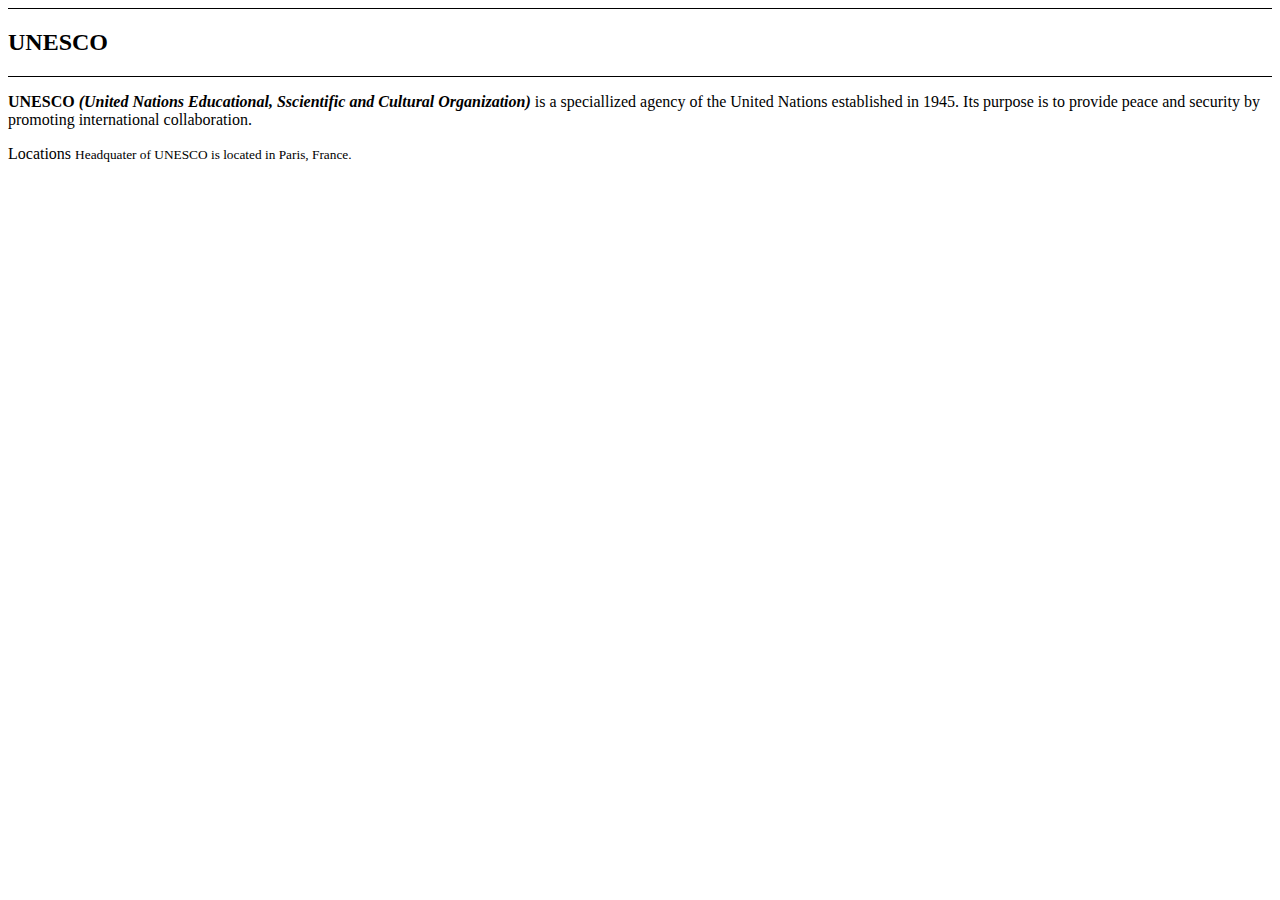
<file: B1/index.html>
<!DOCTYPE html>
<html lang="en">
<head>
    <meta charset="UTF-8">
    <meta http-equiv="X-UA-Compatible" content="IE=edge">
    <meta name="viewport" content="width=device-width, initial-scale=1.0">
    <title>Document</title>
    <link rel="stylesheet" href="style.css">
</head>
<body>
    <div class="container">
        <div class="title" title="United Nations Educational, Sscientific and Cultural Organization"><h2>UNESCO</h2></div>
        <div class="paragraph">
            <p><b>UNESCO <i>(United Nations Educational, Sscientific and Cultural Organization)</i></b> is a speciallized agency of the United Nations established in 1945. Its purpose is to provide peace and security by promoting international collaboration.</p>
            <p>Locations <small>Headquater of UNESCO is located in Paris, France.</small></p>
        </div>
    </div>
</body>
</html>
</file>
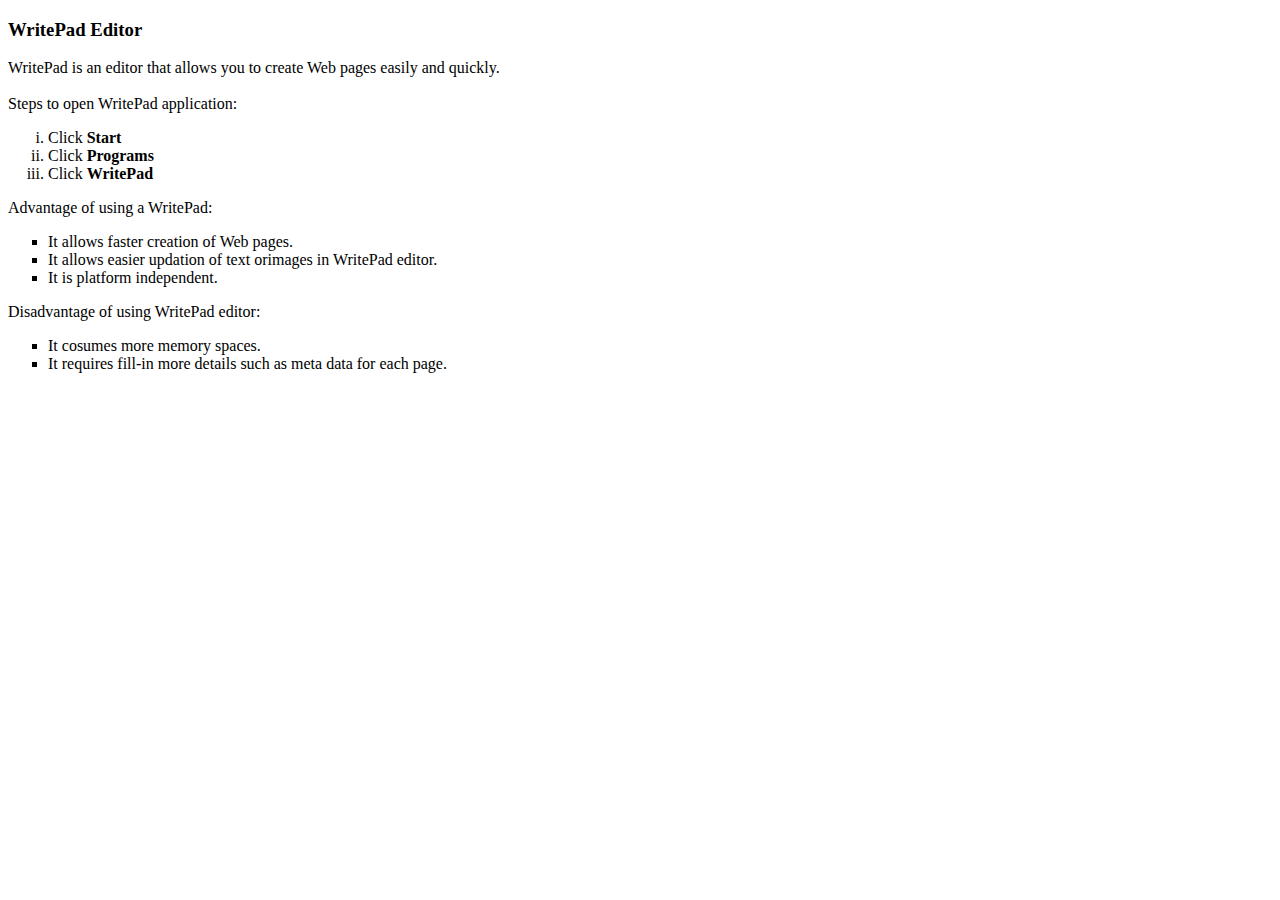
<file: B3/index.html>
<!DOCTYPE html>
<html lang="en">
<head>
    <meta charset="UTF-8">
    <meta http-equiv="X-UA-Compatible" content="IE=edge">
    <meta name="viewport" content="width=device-width, initial-scale=1.0">
    <link rel="stylesheet" href="style.css">
    <title>Document</title>
</head>
<body>
    <div class="container">
        <h3>WritePad Editor</h3>
        WritePad is an editor that allows you to create Web pages easily and quickly.
        <br>
        <br>
        Steps to open WritePad application:
        <ol class="steps">
            <li>
                Click <b>Start</b>
            </li>
            <li>
                Click <b>Programs</b>
            </li>
            <li>
                Click <b>WritePad</b>
            </li>
        </ol>

        Advantage of using a WritePad:
        <ul class="advances">
            <li>
                It allows faster creation of Web pages.
            </li>
            <li>
                It allows easier updation of text orimages in WritePad editor.
            </li>
            <li>
                It is platform independent.
            </li>

        </ul>

        Disadvantage of using WritePad editor:
        <ul class="advances">
            <li>
                It cosumes more memory spaces.
            </li>
            <li>
                It requires fill-in more details such as meta data for each page.
            </li>

        </ul>

    </div>
</body>
</html>
</file>
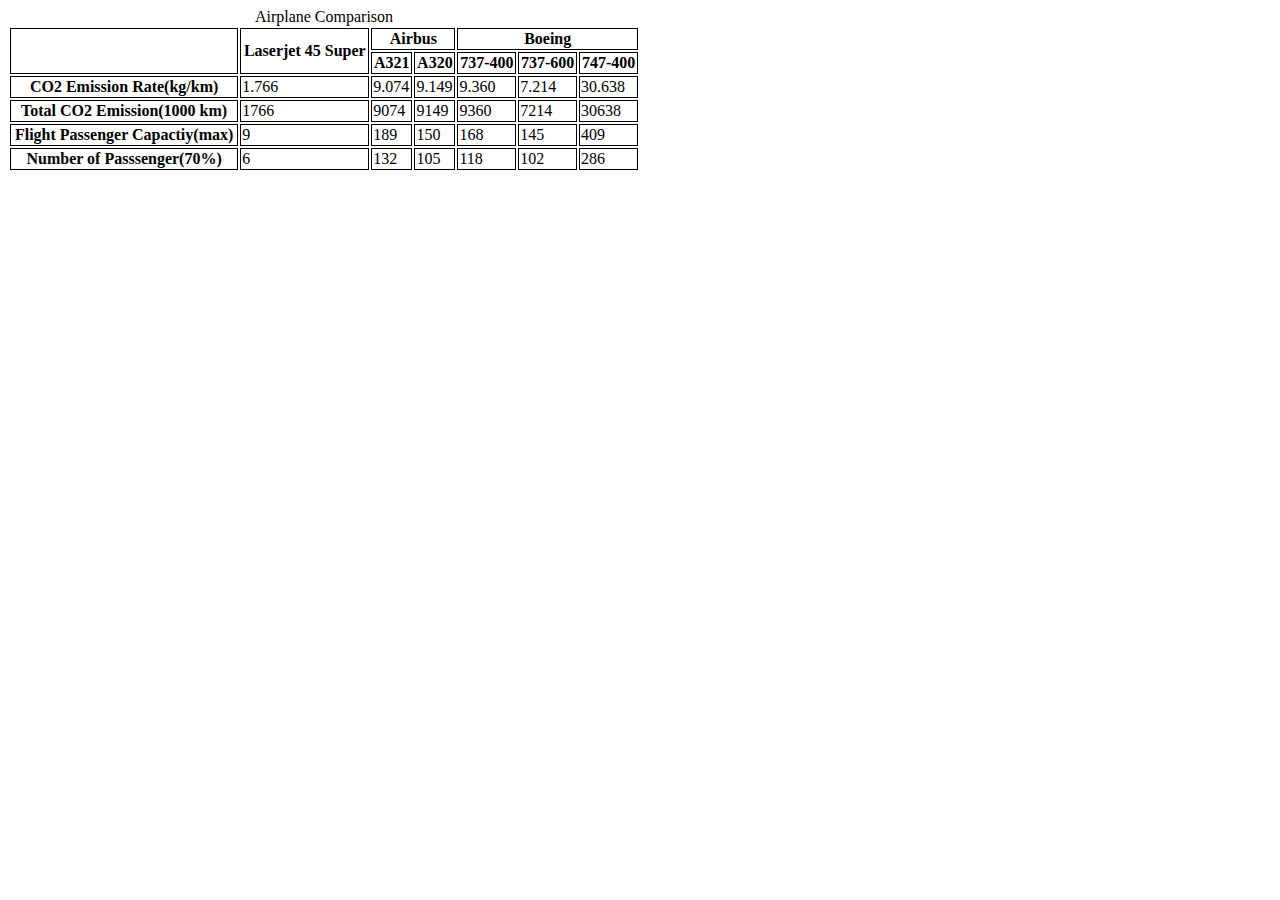
<file: B4/index.html>
<!DOCTYPE html>
<html lang="en">
<head>
    <meta charset="UTF-8">
    <meta http-equiv="X-UA-Compatible" content="IE=edge">
    <meta name="viewport" content="width=device-width, initial-scale=1.0">
    <link rel="stylesheet" href="style.css">
    <title>Document</title>
</head>
<body>
    <table style="width: 50%;">
        <caption>Airplane Comparison</caption>
        <tr>
            <td rowspan="2"></td>
            <th rowspan="2">Laserjet 45 Super</th>
            <th colspan="2">Airbus</th>
            <th colspan="3">Boeing</th>
        </tr>
        <tr>
            <th>A321</th>
            <th>A320</th>
            <th>737-400</th>
            <th>737-600</th>
            <th>747-400</th>
        </tr>
        <tr>
            <th>CO2 Emission Rate(kg/km)</th>
            <td>1.766</td>
            <td>9.074</td>
            <td>9.149</td>
            <td>9.360</td>
            <td>7.214</td>
            <td>30.638</td>
        </tr>
        <tr>
            <th>Total CO2 Emission(1000 km)</th>
            <td>1766</td>
            <td>9074</td>
            <td>9149</td>
            <td>9360</td>
            <td>7214</td>
            <td>30638</td>
        </tr>
        <tr>
            <th>Flight Passenger Capactiy(max)</th>
            <td>9</td>
            <td>189</td>
            <td>150</td>
            <td>168</td>
            <td>145</td>
            <td>409</td>
        </tr>
        <tr>
            <th>Number of Passsenger(70%)</th>
            <td>6</td>
            <td>132</td>
            <td>105</td>
            <td>118</td>
            <td>102</td>
            <td>286</td>
        </tr>

    </table>
</body>
</html>
</file>
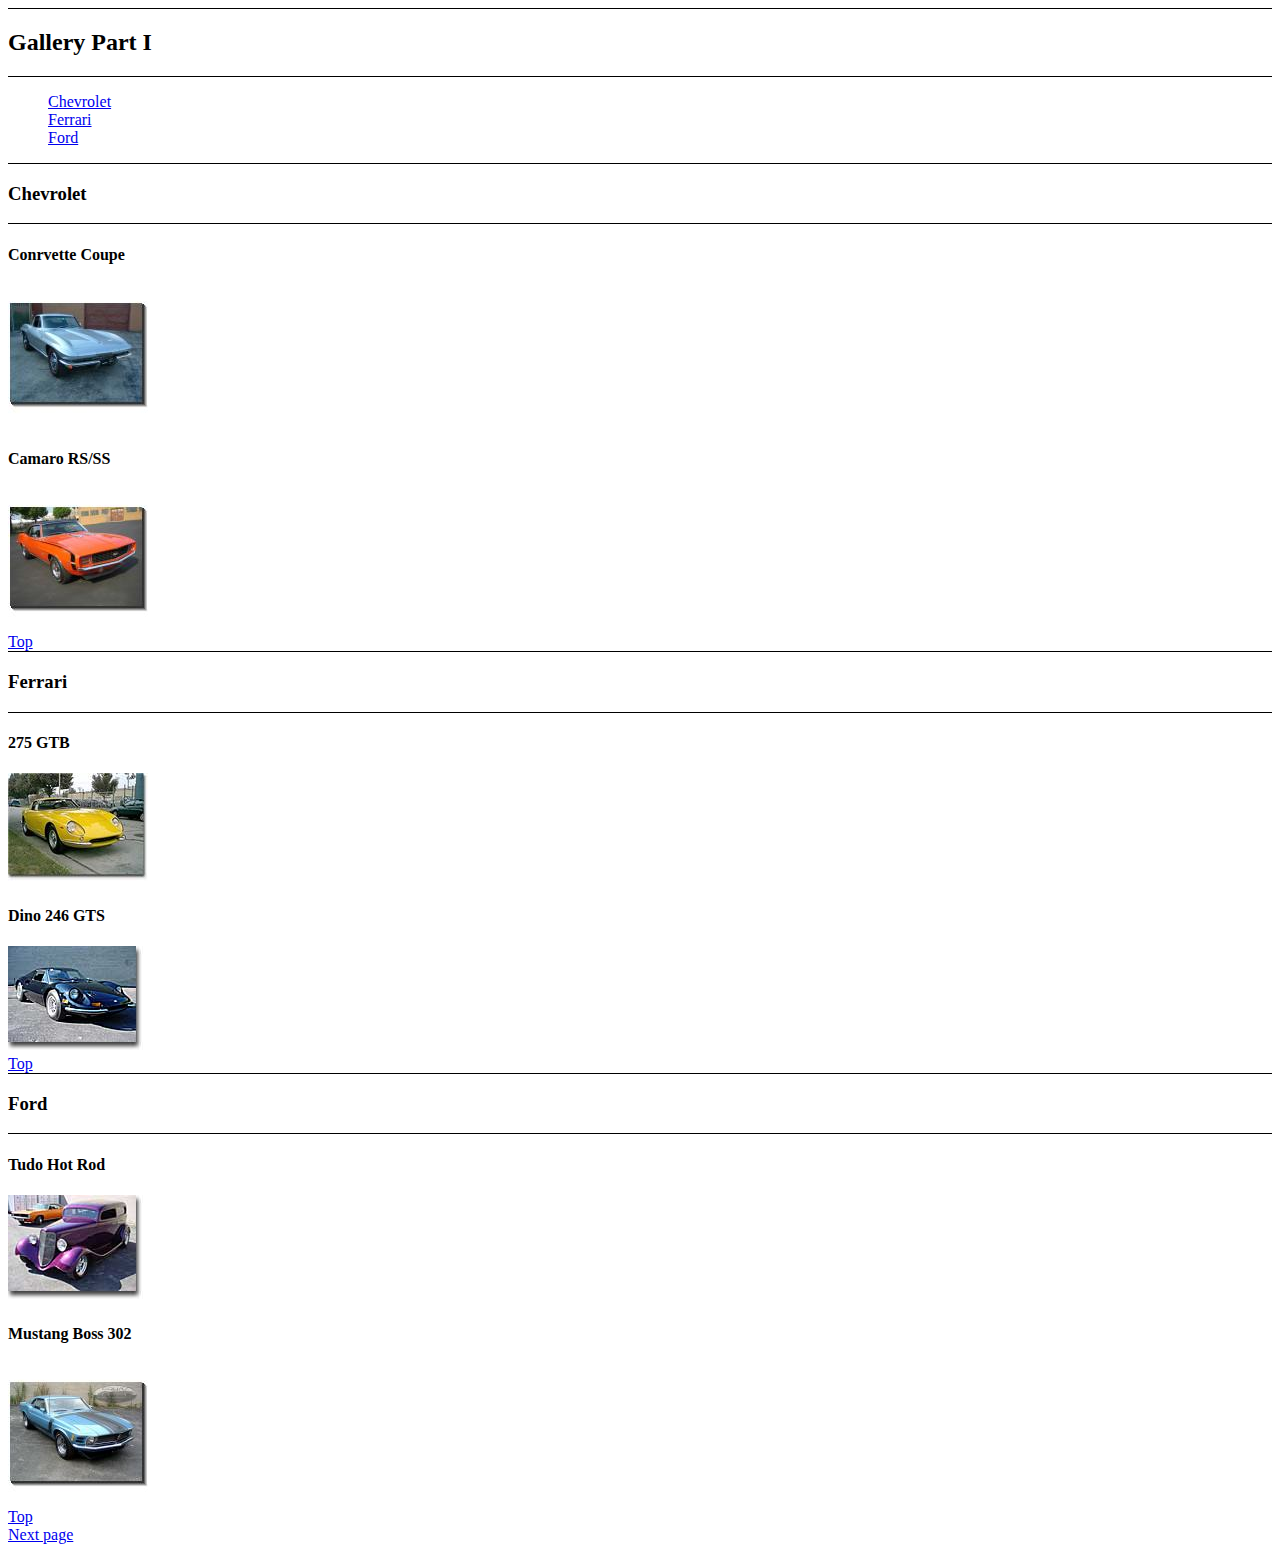
<file: B2/GalleryOne.html>
<!DOCTYPE html>
<html lang="en">
<head>
    <meta charset="UTF-8">
    <meta http-equiv="X-UA-Compatible" content="IE=edge">
    <meta name="viewport" content="width=device-width, initial-scale=1.0">
    <link rel="stylesheet" href="style.css">
    <title>Automobile Gallery - Page1</title>
</head>
<body>
    <div class="container">
        <div id="top" class="title"><h2>Gallery Part I</h2></div>
        <ul>
            <li>
                <a href="#Chevrolet">Chevrolet</a>
            </li>
            <li>
                <a href="#Ferrari">Ferrari</a>
            </li>
            <li>
                <a href="#Ford">Ford</a>
            </li>
        </ul>
        <div id="Chevrolet" class="title"><h3>Chevrolet</h3></div>
        <div class="menu">
            <h4><b>Conrvette Coupe</b></h4>
            <img src="Cars/Chevrolet1.jpg">
            <h4><b>Camaro RS/SS</b></h4>
            <img src="Cars/Chevrolet2.jpg">
            <br><a href="#top">Top</a>
        </div>
        <div id="Ferrari" class="title"><h3>Ferrari</h3></div>
        <div class="menu">
            <h4><b>275 GTB</b></h4>
            <img src="Cars/Ferrari1.jpg">
            <h4><b>Dino 246  GTS</b></h4>
            <img src="Cars/Ferrari2.jpg">
            <br><a href="#top">Top</a>
        </div>
        <div id="Ford" class="title"><h3>Ford</h3></div>
        <div class="menu">
            <h4><b>Tudo Hot Rod</b></h4>
            <img src="Cars/Ford1.jpg">
            <h4><b>Mustang Boss 302</b></h4>
            <img src="Cars/Ford2.jpg">
            <br><a href="#top">Top</a>
            <br><a href="GalleryTwo.html">Next page</a>
        </div>
    </div>
</body>
</html>
</file>
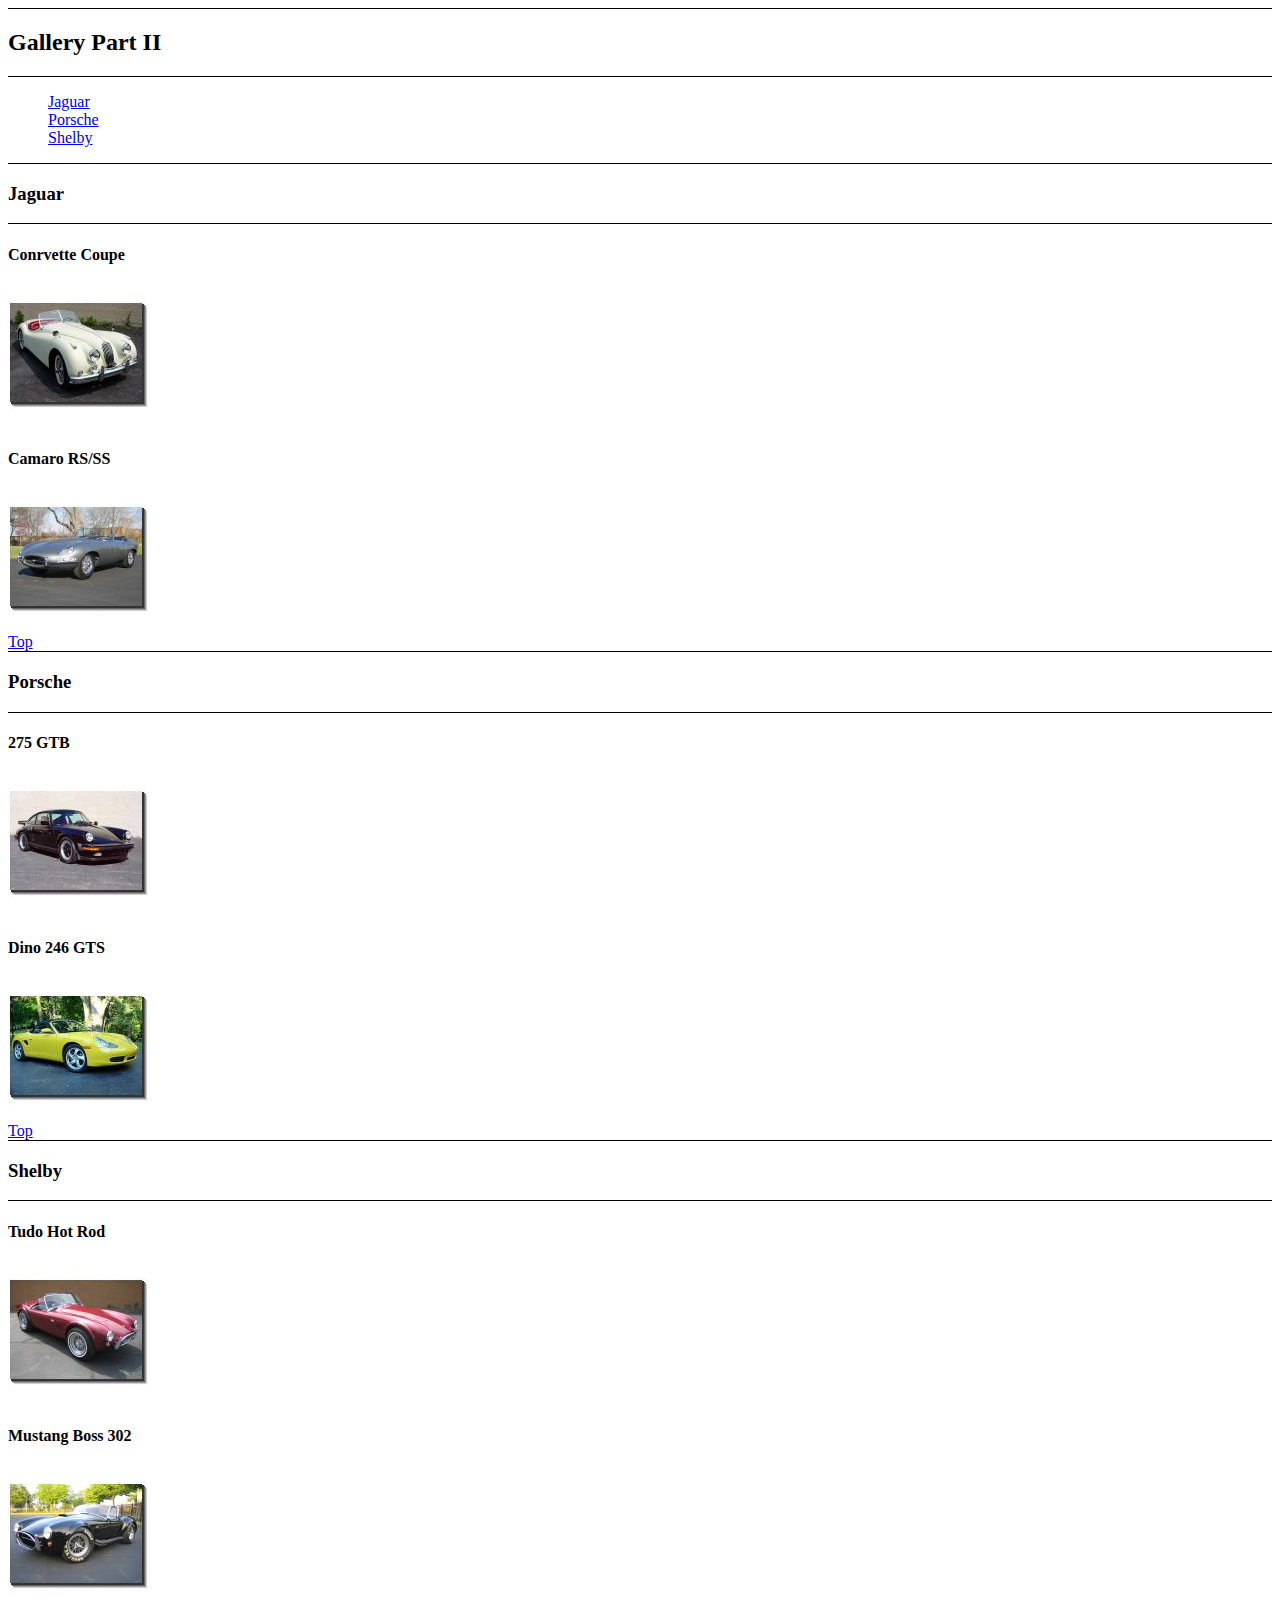
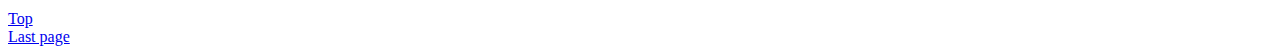
<file: B2/GalleryTwo.html>
<!DOCTYPE html>
<html lang="en">
<head>
    <meta charset="UTF-8">
    <meta http-equiv="X-UA-Compatible" content="IE=edge">
    <meta name="viewport" content="width=device-width, initial-scale=1.0">
    <link rel="stylesheet" href="style.css">
    <title>Automobile Gallery - Page2</title>
</head>
<body>
    <div class="container">
        <div id="top2" class="title"><h2>Gallery Part II</h2></div>
        <ul>
            <li>
                <a href="#Jaguar">Jaguar</a>
            </li>
            <li>
                <a href="#Porsche">Porsche</a>
            </li>
            <li>
                <a href="#Shelby">Shelby</a>
            </li>
        </ul>
        <div id="Jaguar" class="title"><h3>Jaguar</h3></div>
        <div class="menu">
            <h4><b>Conrvette Coupe</b></h4>
            <img src="Cars/Jaguar1.jpg">
            <h4><b>Camaro RS/SS</b></h4>
            <img src="Cars/Jaguar2.jpg">
            <br><a href="#top2">Top</a>
        </div>
        <div id="Porsche" class="title"><h3>Porsche</h3></div>
        <div class="menu">
            <h4><b>275 GTB</b></h4>
            <img src="Cars/Porsche1.jpg">
            <h4><b>Dino 246  GTS</b></h4>
            <img src="Cars/Porsche2.jpg">
            <br><a href="#top2">Top</a>
        </div>
        <div id="Shelby" class="title"><h3>Shelby</h3></div>
        <div class="menu">
            <h4><b>Tudo Hot Rod</b></h4>
            <img src="Cars/Shelby1.jpg">
            <h4><b>Mustang Boss 302</b></h4>
            <img src="Cars/Shelby2.jpg">
            <br><a href="#top2">Top</a>
            <br><a href="GalleryOne.html">Last page</a>
            
        </div>
    </div>
</body>
</html>
</file>
<file: B1/style.css>
.title{
    border-bottom: 1px solid black;
    border-top: 1px solid black;
    cursor: pointer;
}
</file>
<file: B3/style.css>
.container .steps{
    list-style: lower-roman ;
}
.container .advances{
    list-style: square;
}
</file>
<file: B4/style.css>
table tr,th,td{
    border: 1px solid black;
}
</file>
<file: B2/style.css>
.title{
    border-bottom: 1px solid black;
    border-top: 1px solid black;
}
.container ul li{
    list-style: none;
}
</file>
